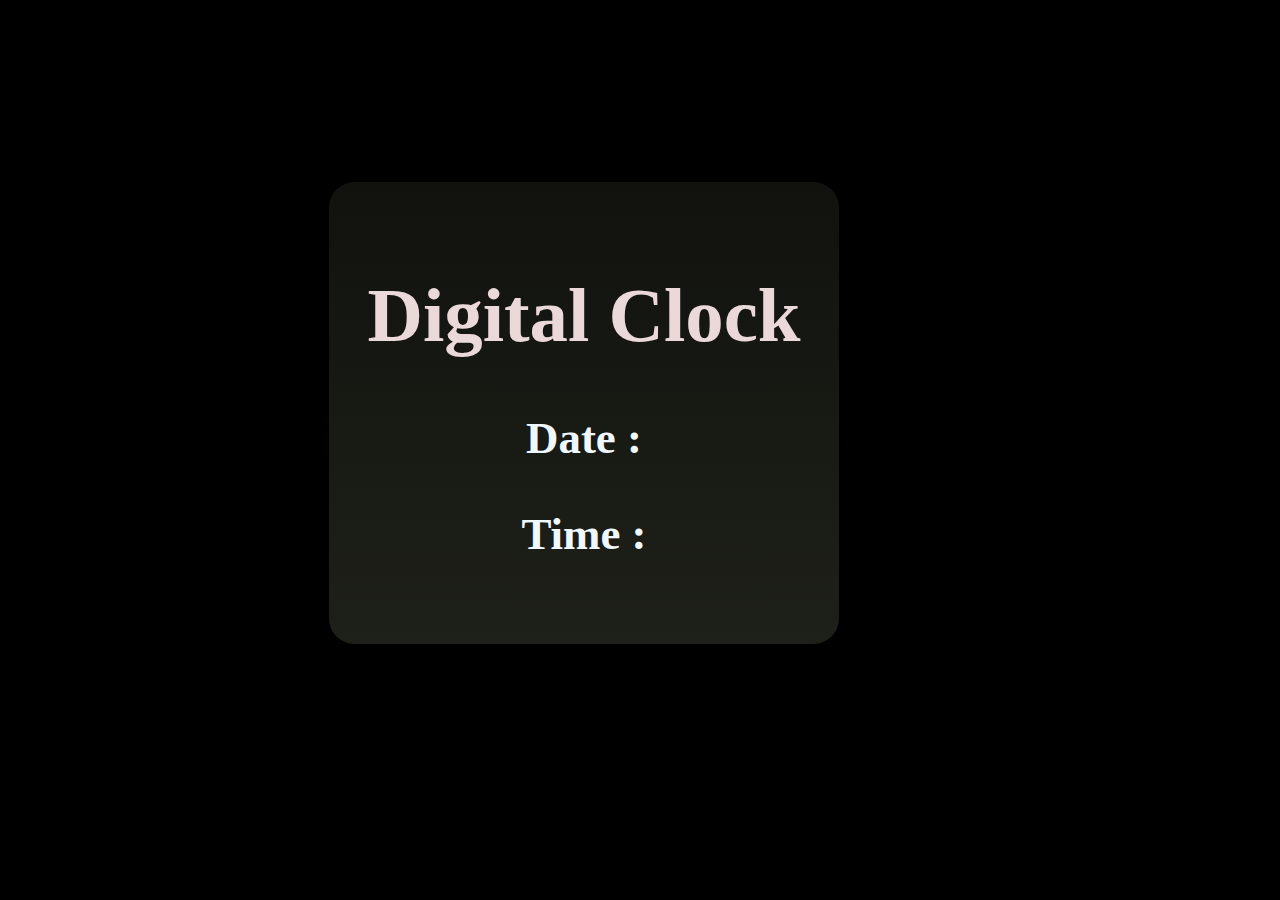
<file: index.html>
<!DOCTYPE html>
<html lang="en">
<head>
    <meta charset="UTF-8">
    <meta http-equiv="X-UA-Compatible" content="IE=edge">
    <meta name="viewport" content="width=device-width, initial-scale=1.0">
    <meta name="author" content="Draksha">
    <meta name="description" content="This is a digital clock made by html css and javascript">
    <link rel="shortcut icon" href="favicon.ico" type="image/x-icon">
    <link rel="stylesheet" href="clock.css">
    <script src ="clock.js"></script>  
    <title>Digital Clock</title>
</head>
<body>
    <div>
        <h1>Digital Clock</h1>
        <h3>Date : <span id="date"></span></h3>
        <h3>Time : <span id="time"></span></h3>
    </div>    
</body>
</html>
</file>
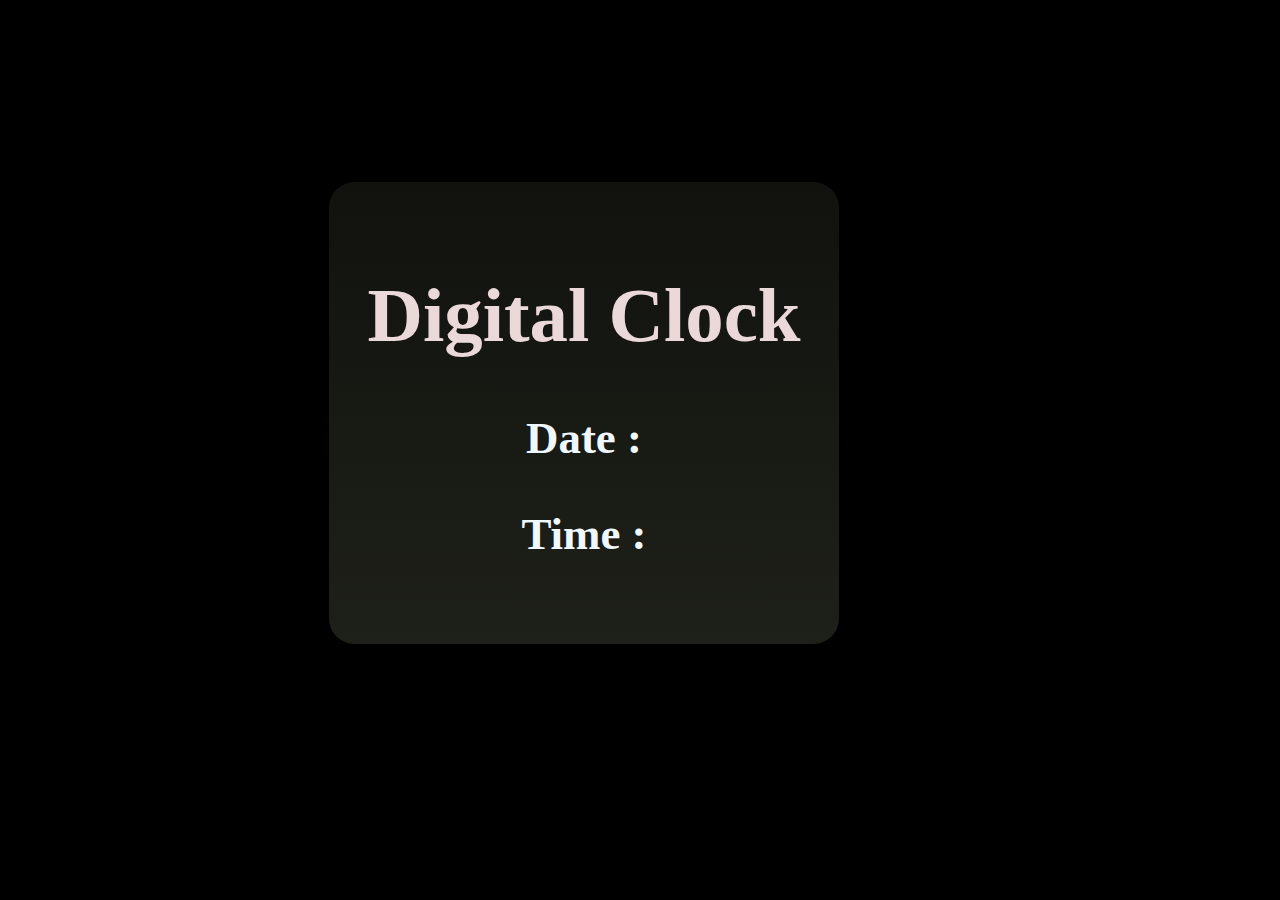
<file: clock.html>
<!DOCTYPE html>
<html lang="en">
<head>
    <meta charset="UTF-8">
    <meta http-equiv="X-UA-Compatible" content="IE=edge">
    <meta name="viewport" content="width=device-width, initial-scale=1.0">
    <meta name="author" content="Draksha">
    <meta name="description" content="This is a digital clock made by html css and javascript">
    <link rel="shortcut icon" href="favicon.ico" type="image/x-icon">
    <link rel="stylesheet" href="clock.css">
    <script src ="clock.js"></script>  
    <title>Digital Clock</title>
</head>
<body>
    <div>
        <h1>Digital Clock</h1>
        <h3>Date : <span id="date"></span></h3>
        <h3>Time : <span id="time"></span></h3>
    </div>    
</body>
</html>
</file>
<file: clock.css>
body{
    background-color: black; 
    background-image : url("https://images.pexels.com/photos/880989/pexels-photo-880989.jpeg");
    background-size: cover;
    width:90vw;
    height: 90vh;
    display: flex;
    justify-content: center;
    align-items: center;
}
div{
    background: linear-gradient(to bottom,rgba(34, 36, 28,0.5), rgba(59, 64, 49, 0.5));
    display: inline-block;
    color: aliceblue;        
    font-size: 3vw;
    text-align: center;                
    padding: 3vw;
    border-radius: 2vw;
}
h1{
    color: rgb(235, 217, 217);
}
</file>
